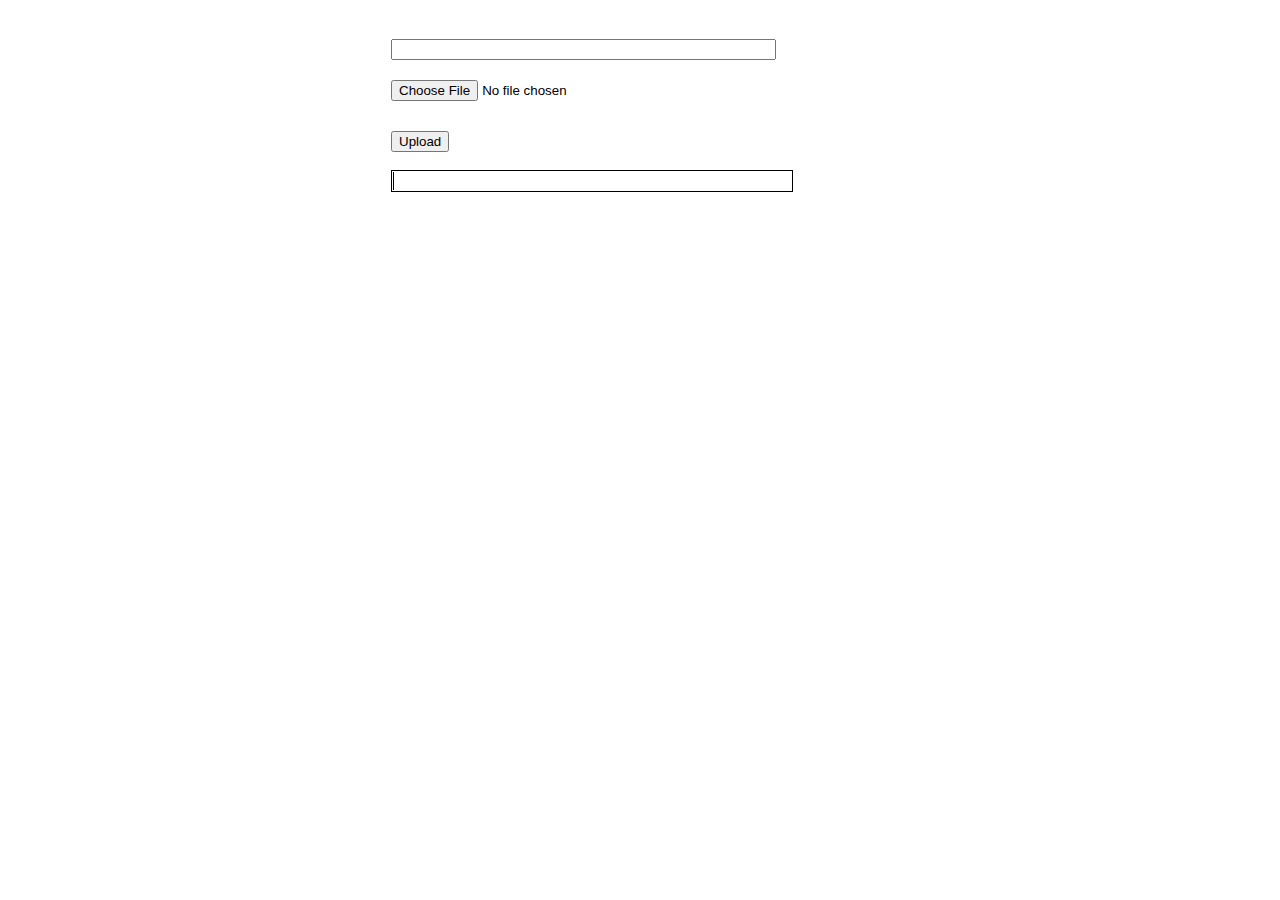
<file: index.html>
<!DOCTYPE html PUBLIC "-//W3C//DTD XHTML 1.0 Strict//EN"
"http://www.w3.org/TR/xhtml1/DTD/xhtml1-strict.dtd">
<html xmlns="http://www.w3.org/1999/xhtml" xml:lang="en" lang="en">
<head>
<title>Test for Soundcloud:File Upload Progress</title>
<meta http-equiv="Content-Type" content="text/html; charset=utf-8" />
<script type="text/javascript">
if( !window.XMLHttpRequest ) XMLHttpRequest = function()
     {
        try{ return new ActiveXObject("Msxml2.XMLHTTP.6.0") }catch(e){}
        try{ return new ActiveXObject("Msxml2.XMLHTTP.3.0") }catch(e){}
        try{ return new ActiveXObject("Msxml2.XMLHTTP") }catch(e){}
        try{ return new ActiveXObject("Microsoft.XMLHTTP") }catch(e){}
        throw new Error("Could not find an XMLHttpRequest alternative.")
     };
interval = null;

function openProgressBar() {
	/* prevent resubmit */
	document.forms['upload'].submit.disabled= true;
	/* reset progress bar */
        bar = document.getElementById('progressbar');
        bar.style.width = '0px';
	file_selected = document.getElementById('media_file').value;
	if (file_selected == ''){
		alert('Must select file before upload');
		return false;
	}
        /* generate random progress-id */
        uuid = "";
        for (i = 0; i < 32; i++) {
                uuid += Math.floor(Math.random() * 16).toString(16);
        }
        /* patch the form-action tag to include the progress-id */
        document.getElementById("upload").action="/uload?X-Progress-ID=" + uuid;

        /* call the progress-updater every 1000ms */
        interval = window.setInterval( function () {  fetch(uuid);  }, 2000 );
}

function fetch(uuid) {
        req = new XMLHttpRequest();
        var bar_updated = false;
        req.open("GET", "/progress", 1);
        req.setRequestHeader("X-Progress-ID", uuid);
        req.onreadystatechange = function () {
                if (req.readyState == 4) {
                        if (req.status == 200) {
                                var upload = eval(req.responseText);

                                document.getElementById('response').innerHTML = upload.state;

                                /* change the width if the inner progress-bar */
                                if (upload.state == 'done' || upload.state == 'uploading') {
                                        bar = document.getElementById('progressbar');
                                        w = 400 * upload.received / upload.size;
                                        bar.style.width = w + 'px';
                                        if (upload.stats == 'uploading'){
                                                bar_updated = true;
                                        }
                                }
                                /* we are done, stop the interval */
                                if (upload.state == 'done') {
                                        window.clearTimeout(interval);
                                        if (bar_updated == false){
                                                bar = document.getElementById('progressbar');
                                                bar.style.width = 400 + 'px';
                                        }
                                        sendTitle();
                                }
				if (upload.state == 'error' && upload.status == '413'){
                                        window.clearTimeout(interval);
					document.getElementById('response').innerHTML = 'Exceeded max upload size';
					/* enable form submit */
					document.forms['upload'].submit.disabled= false;
					/* reset upload stream */
					document.getElementById('uploadframe').src='about:blank';
				}
				else if (upload.state == 'error' && parseInt(upload.status) > 420 ){
                                        window.clearTimeout(interval);
					document.getElementById('response').innerHTML = 'Upload canceled';
					/* enable form submit */
					document.forms['upload'].submit.disabled= false;
					/* reset upload stream */
					document.getElementById('uploadframe').src='about:blank';
				}
				else if (upload.state == 'error'){
                                        window.clearTimeout(interval);
					document.getElementById('response').innerHTML = 'Unhandled error:'+upload.status;
					/* enable form submit */
					document.forms['upload'].submit.disabled= false;
					/* reset upload stream */
					document.getElementById('uploadframe').src='about:blank';
				}
				
                        }
                }
        }
        req.send(null);
}
function sendTitle(){
                req = new XMLHttpRequest();
                title=document.getElementById('title').value;
                params = "title="+title;
		params += "&X-Progress-ID="+uuid;
                req.open("GET", "/send_text?"+params, 0);
                req.setRequestHeader("Content-length", params.length);
		req.setRequestHeader("Content-Type", "text/plain;charset=UTF-8");

                req.send(null);
                document.getElementById('response').innerHTML=req.responseText;
		/* enable form submit */
		document.forms['upload'].submit.disabled= false;
}
</script>
</head>

<body>  
<div style="border:1px solid #fff;width:498px;margin:0 auto;padding:30px">
<form id="upload"  name="upload" enctype="multipart/form-data" action="/uload" method="post"  target="uploadframe" onsubmit="try{this.disabled = true; openProgressBar(); return true;}catch(e){alert(e);}">
<div style="display: block" >
	<div style="margin-bottom: 20px"><label for="title"><input id="title" name="title" type="text" size="45px" /></label></div>
	<div style="margin-bottom: 30px"><input id="media_file" name="media_file" type="file"/></div>
	<div><input type="submit" name="submit" value="Upload"/></div>
</div>
</form>

<iframe id="uploadframe" name="uploadframe" width="0" height="0" frameborder="0" border="0" src="about:blank"></iframe>

<div id="uploading">
<div id="progress" style="width: 400px; border: 1px solid black" >
<div id="progressbar" style="width: 1px; background-color: black; border: 1px solid white">&nbsp;</div>
</div>
</div>
<div id="percents"></div>
<div id="response"></div>
</div>
</body>
</html>
</file>
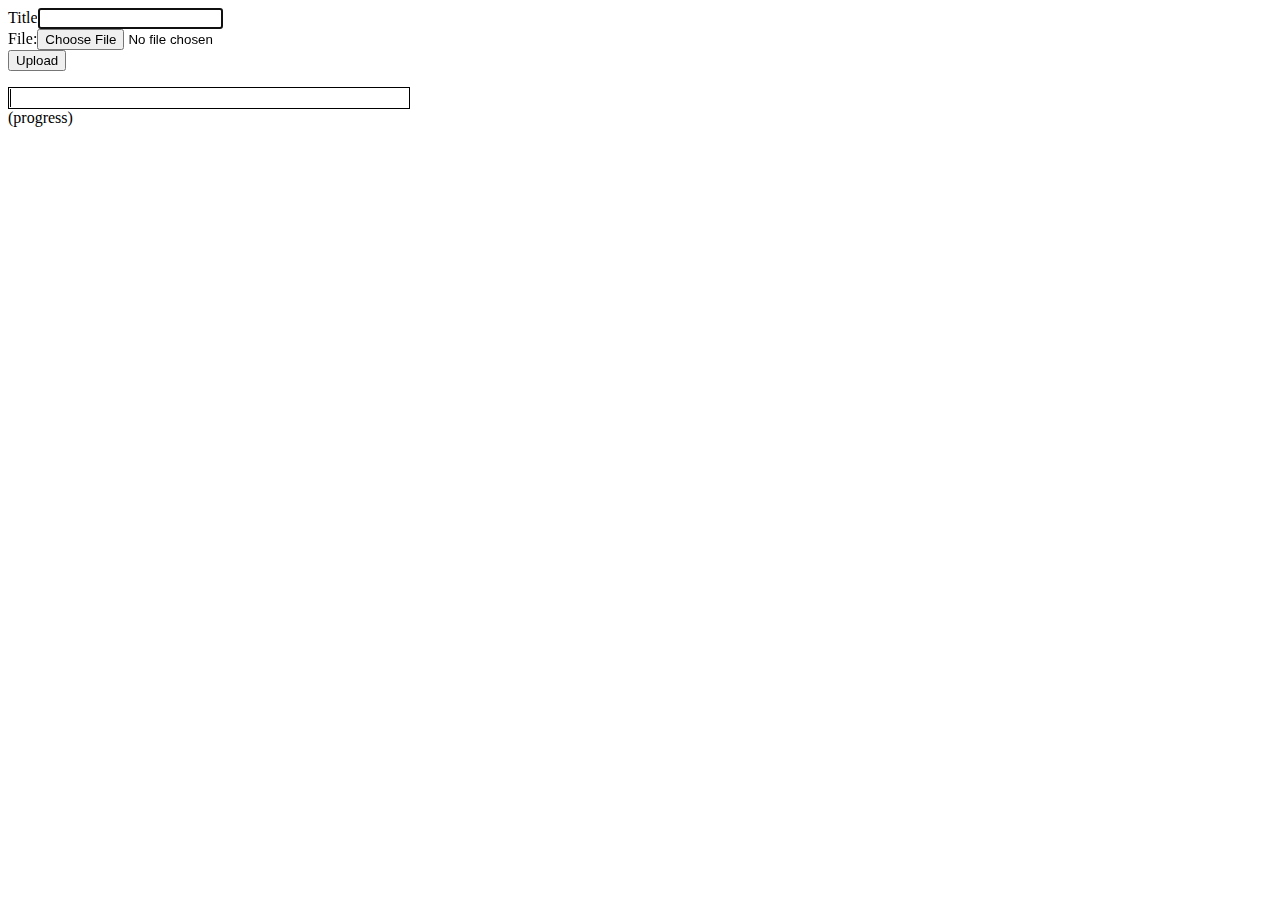
<file: templates/upload.html>
<html xmlns="http://www.w3.org/1999/xhtml" xml:lang="en" lang="en">
<head> 
<script src="/static/javascript/jquery.min.js"></script> 
<script src="/static/javascript/jquery.form.js"></script> 
<script src="/static/javascript/validate.js"></script> 
<script src="/static/javascript/jquery.uploadProgress.js"></script>
<meta http-equiv="Content-Type" content="text/html; charset=utf-8"/> 
<meta name="viewport" content="width = 900"/> 
<title>Import Delicious Bookmarks</title> 
</head>
<body>
<script type="text/javascript" charset="utf-8">
$(document).ready(function(){
                $('#title').focus();
                });
</script>
<script type="text/javascript">
interval = null;

function openProgressBar() {
        /* generate random progress-id */
        uuid = "";
        for (i = 0; i < 32; i++) {
                uuid += Math.floor(Math.random() * 16).toString(16);
        }
        /* patch the form-action tag to include the progress-id */
        document.getElementById("upload").action="/upload?X-Progress-ID=" + uuid;

        /* call the progress-updater every 1000ms */
        interval = window.setInterval( function () {  fetch(uuid);  }, 1000 );
}

function fetch(uuid) {
        req = new XMLHttpRequest();
        var bar_updated = false;
        req.open("GET", "/progress", 1);
        req.setRequestHeader("X-Progress-ID", uuid);
        req.onreadystatechange = function () {
                if (req.readyState == 4) {
                        if (req.status == 200) {
                                /* poor-man JSON parser */
                                var upload = eval(req.responseText);

                                document.getElementById('tp').innerHTML = upload.state;

                                /* change the width if the inner progress-bar */
                                if (upload.state == 'done' || upload.state == 'uploading') {
                                        alert('upload received : '+ upload.received);
                                        alert('upload size: '+ upload.size);
                                        bar = document.getElementById('progressbar');
                                        w = 400 * upload.received / upload.size;
                                        bar.style.width = w + 'px';
                                        if (upload.stats == 'uploading'){
                                                bar_updated = true;
                                        }
                                }
                                /* we are done, stop the interval */
                                if (upload.state == 'done') {
                                        window.clearTimeout(interval);
                                        alert(bar_updated);
                                        if (bar_updated == false){
                                                bar = document.getElementById('progressbar');
                                                bar.style.width = 400 + 'px';
                                        }
                                        sendTitle();
                                }
                        }
                }
        }
        req.send(null);
}
function sendTitle(){
        try{
                req = new XMLHttpRequest();
                title=document.getElementById('title').value;
                params = "title="+title+"&signal=done";
                req.open("GET", "/upload?"+params, 0);
                req.setRequestHeader("Content-length", params.length);
                req.setRequestHeader("Connection", "close");

                req.send(null);
                document.getElementById('response').innerHTML=req.responseText;
                alert(req.responseText);

        }catch(e){alert(e);}
}
</script>
<div style="display: block">
<form id="upload" action="/upload" method="post" enctype="multipart/form-data" target="uploadframe" onsubmit="openProgressBar(); return true;">
<input type="hidden" name="MAX_FILE_SIZE" value="30000000"  />
<div><label for="title">Title</label><input type="text" name="title" id="title"></div>
<div><label for="userfile">File:<input type="file" name="media_file"></label></div>
<div><input type="submit" value="Upload"></div>
</form>
<iframe id="uploadframe" name="uploadframe" width="0" height="0" frameborder="0" border="0" src="about:blank"></iframe>
</div>
<div>
<div id="progress" style="width: 400px; border: 1px solid black">
<div id="progressbar" style="width: 1px; background-color: black; border: 1px solid white">&nbsp;</div>
</div>
</div>
<div id="response">
</div>
<div id="tp">(progress)</div>
</div>
</body>
</html>
</file>
